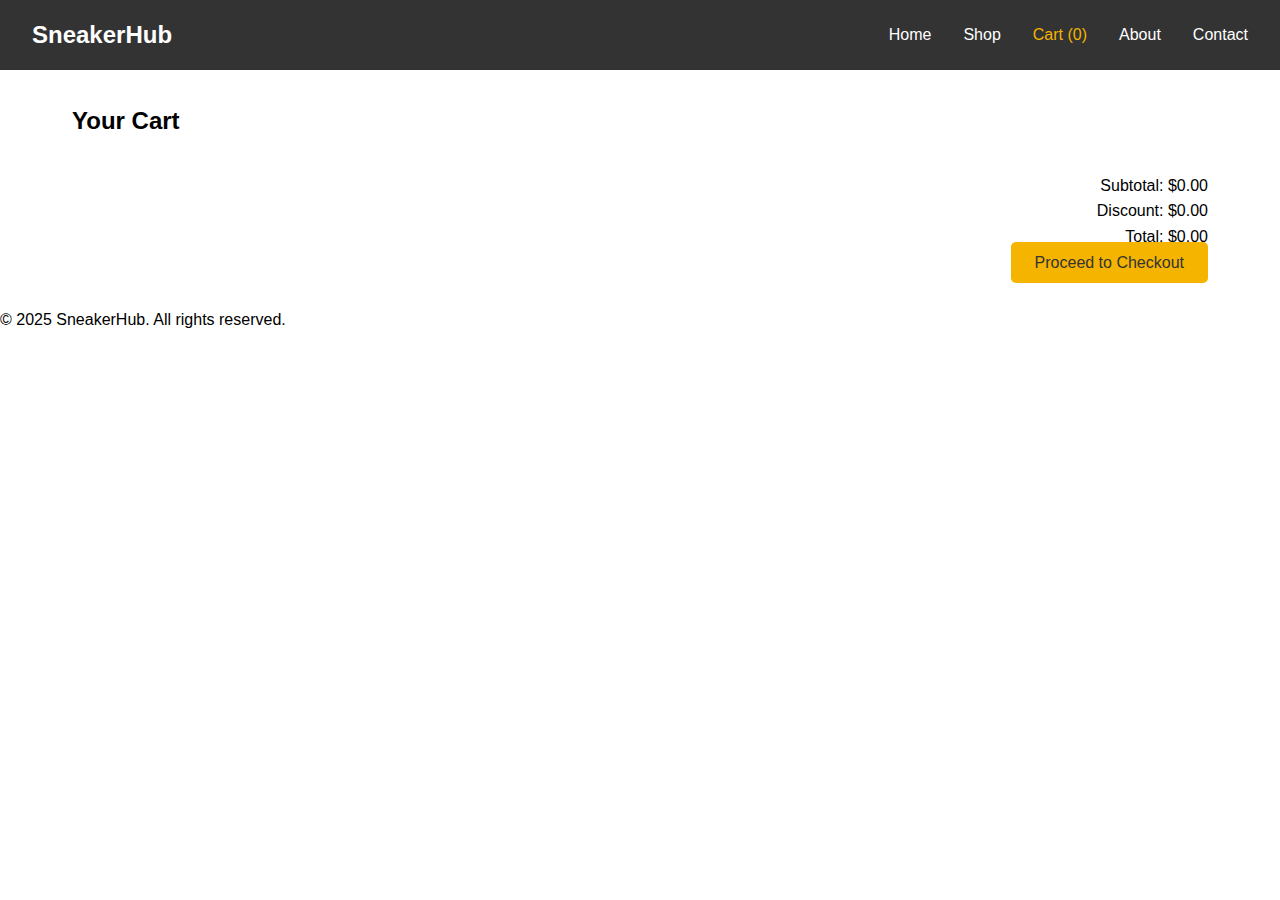
<file: cart.html>
<!DOCTYPE html>
<html lang="en">
<head>
    <meta charset="UTF-8">
    <meta name="viewport" content="width=device-width, initial-scale=1.0">
    <title>Sneaker Store - Cart</title>
    <link rel="stylesheet" href="style.css">
</head>
<body>
    <header>
        <nav class="sticky-nav">
            <div class="logo">SneakerHub</div>
            <ul>
                <li><a href="index.html">Home</a></li>
                <li><a href="shop.html">Shop</a></li>
                <li><a href="cart.html" class="active">Cart (<span id="cart-count">0</span>)</a></li>
                <li><a href="about.html">About</a></li>
                <li><a href="contact.html">Contact</a></li>
            </ul>
        </nav>
    </header>

    <main>
        <section class="cart">
            <h2>Your Cart</h2>
            <div id="cart-items"></div>
            <div class="cart-summary">
                <p>Subtotal: $<span id="cart-subtotal">0.00</span></p>
                <p>Discount: $<span id="cart-discount">0.00</span></p>
                <p>Total: $<span id="cart-total">0.00</span></p>
                <a href="checkout.html" class="cta-button">Proceed to Checkout</a>
            </div>
        </section>
    </main>

    <footer>
        <p>&copy; 2025 SneakerHub. All rights reserved.</p>
    </footer>

    <button class="back-to-top" onclick="scrollToTop()">↑</button>
    <script src="script.js"></script>
</body>
</html>
</file>
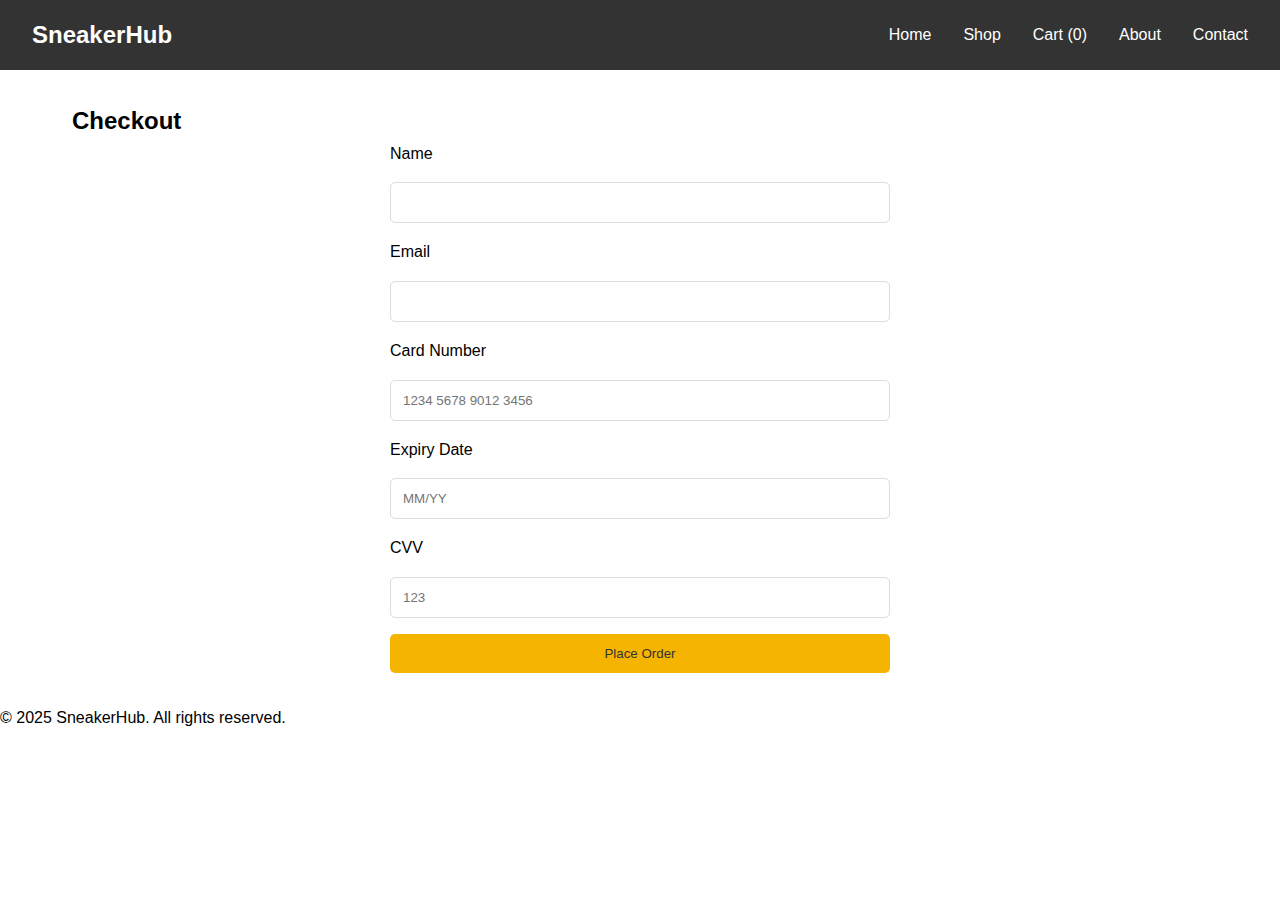
<file: checkout.html>
<!DOCTYPE html>
<html lang="en">
<head>
    <meta charset="UTF-8">
    <meta name="viewport" content="width=device-width, initial-scale=1.0">
    <title>Sneaker Store - Checkout</title>
    <link rel="stylesheet" href="style.css">
</head>
<body>
    <header>
        <nav class="sticky-nav">
            <div class="logo">SneakerHub</div>
            <ul>
                <li><a href="index.html">Home</a></li>
                <li><a href="shop.html">Shop</a></li>
                <li><a href="cart.html">Cart (<span id="cart-count">0</span>)</a></li>
                <li><a href="about.html">About</a></li>
                <li><a href="contact.html">Contact</a></li>
            </ul>
        </nav>
    </header>

    <main>
        <section class="checkout">
            <h2>Checkout</h2>
            <form id="checkout-form">
                <label for="name">Name</label>
                <input type="text" id="name" required>
                <label for="email">Email</label>
                <input type="email" id="email" required>
                <label for="card">Card Number</label>
                <input type="text" id="card" placeholder="1234 5678 9012 3456" required>
                <label for="expiry">Expiry Date</label>
                <input type="text" id="expiry" placeholder="MM/YY" required>
                <label for="cvv">CVV</label>
                <input type="text" id="cvv" placeholder="123" required>
                <button type="submit">Place Order</button>
            </form>
        </section>
    </main>

    <footer>
        <p>&copy; 2025 SneakerHub. All rights reserved.</p>
    </footer>

    <button class="back-to-top" onclick="scrollToTop()">↑</button>
    <script src="script.js"></script>
</body>
</html>
</file>
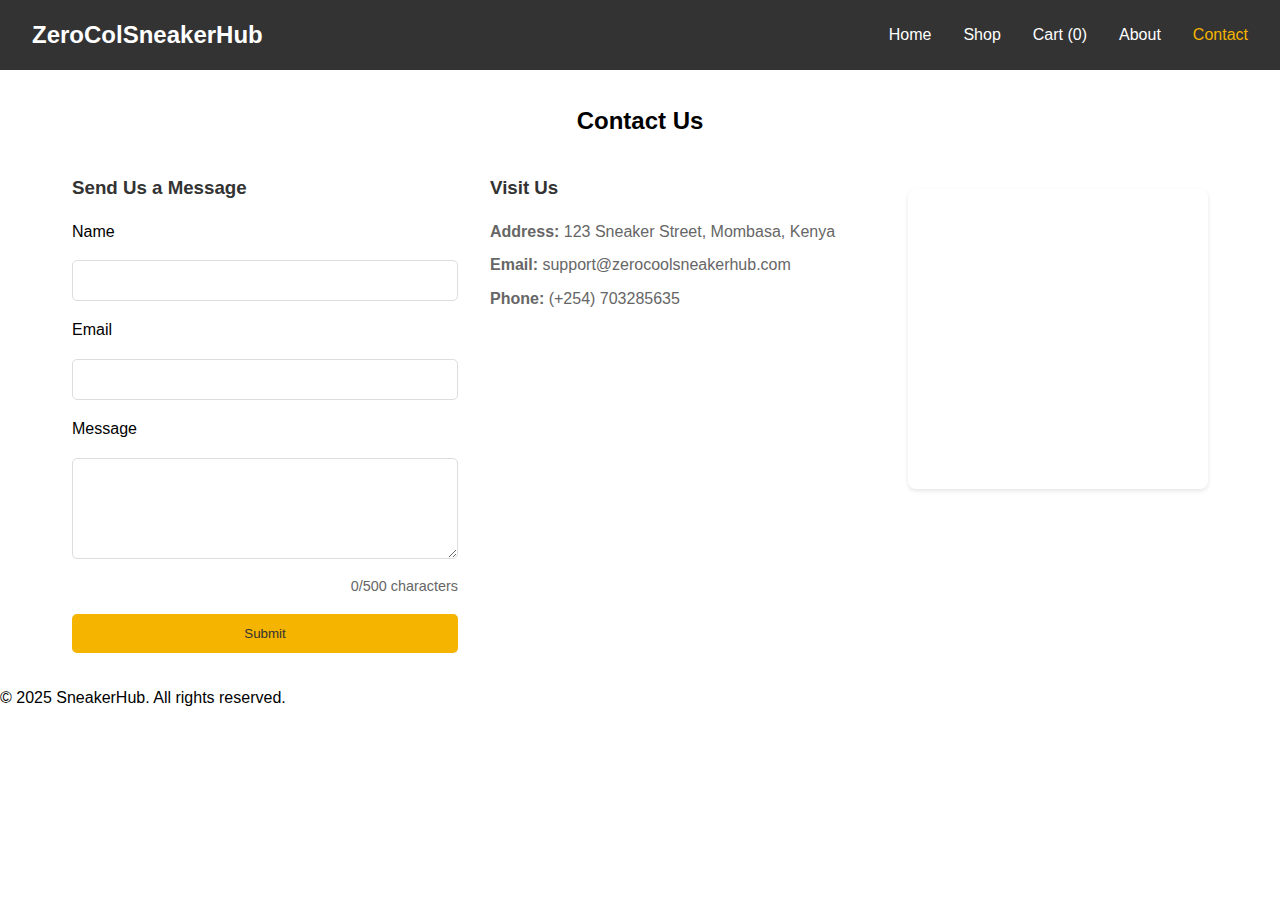
<file: contact.html>
<!DOCTYPE html>
<html lang="en">
<head>
    <meta charset="UTF-8">
    <meta name="viewport" content="width=device-width, initial-scale=1.0">
    <title>Sneaker Store - Contact Us</title>
    <link rel="stylesheet" href="style.css">
</head>
<body>
    <header>
        <nav class="sticky-nav">
            <div class="logo">ZeroColSneakerHub</div>
            <ul>
                <li><a href="index.html">Home</a></li>
                <li><a href="shop.html">Shop</a></li>
                <li><a href="cart.html">Cart (<span id="cart-count">0</span>)</a></li>
                <li><a href="about.html">About</a></li>
                <li><a href="contact.html" class="active">Contact</a></li>
            </ul>
        </nav>
    </header>

    <main>
        <section class="contact">
            <h2>Contact Us</h2>
            <div class="contact-content">
                <div class="contact-form">
                    <h3>Send Us a Message</h3>
                    <form id="contact-form">
                        <label for="name">Name</label>
                        <input type="text" id="name" required>
                        <label for="email">Email</label>
                        <input type="email" id="email" required>
                        <label for="message">Message</label>
                        <textarea id="message" rows="5" maxlength="500" required></textarea>
                        <p class="char-counter"><span id="char-count">0</span>/500 characters</p>
                        <button type="submit">Submit</button>
                    </form>
                </div>
                <div class="contact-info">
                    <h3>Visit Us</h3>
                    <p><strong>Address:</strong> 123 Sneaker Street, Mombasa, Kenya</p>
                    <p><strong>Email:</strong> support@zerocoolsneakerhub.com</p>
                    <p><strong>Phone:</strong> (+254) 703285635</p>
                    </div>
                    <div class="map-embed">
                        <iframe 
                            src="https://www.google.com/maps/embed?pb=!1m18!1m12!1m3!1d3989.756210874143!2d39.65639661475347!3d-4.043740097098845!2m3!1f0!2f0!3f0!3m2!1i1024!2i768!4f13.1!3m3!1m2!1s0x0%3A0x0!2zNMKwMDInMzcuNSJTIDM5wrAzOSc0Mi4yIkU!5e0!3m2!1sen!2sus!4v1634567890123!5m2!1sen!2sus" 
                            width="100%" 
                            height="300" 
                            style="border:0;" 
                            allowfullscreen="" 
                            loading="lazy">
                        </iframe>
                    </div>
                </div>
            </div>
        </section>
    </main>

    <footer>
        <p>© 2025 SneakerHub. All rights reserved.</p>
    </footer>

    <button class="back-to-top" onclick="scrollToTop()">↑</button>
    <script src="script.js"></script>
</body>
</html>
</file>
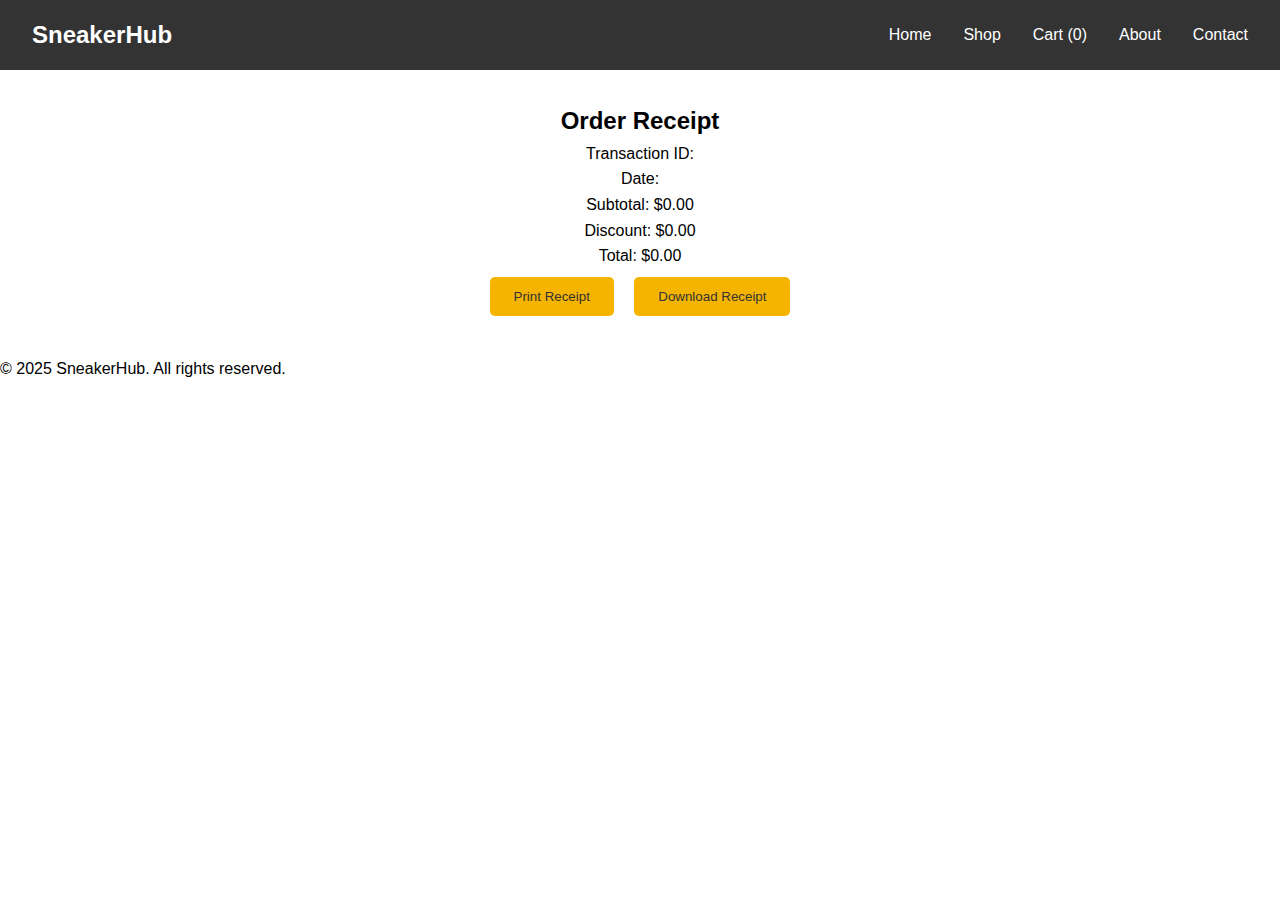
<file: receipt.html>
<!DOCTYPE html>
<html lang="en">
<head>
    <meta charset="UTF-8">
    <meta name="viewport" content="width=device-width, initial-scale=1.0">
    <title>Sneaker Store - Receipt</title>
    <link rel="stylesheet" href="style.css">
</head>
<body>
    <header>
        <nav class="sticky-nav">
            <div class="logo">SneakerHub</div>
            <ul>
                <li><a href="index.html">Home</a></li>
                <li><a href="shop.html">Shop</a></li>
                <li><a href="cart.html">Cart (<span id="cart-count">0</span>)</a></li>
                <li><a href="about.html">About</a></li>
                <li><a href="contact.html">Contact</a></li>
            </ul>
        </nav>
    </header>

    <main>
        <section class="receipt">
            <h2>Order Receipt</h2>
            <p>Transaction ID: <span id="transaction-id"></span></p>
            <p>Date: <span id="order-date"></span></p>
            <div id="receipt-items"></div>
            <div class="receipt-summary">
                <p>Subtotal: $<span id="receipt-subtotal">0.00</span></p>
                <p>Discount: $<span id="receipt-discount">0.00</span></p>
                <p>Total: $<span id="receipt-total">0.00</span></p>
            </div>
            <button onclick="printReceipt()">Print Receipt</button>
            <button onclick="downloadReceipt()">Download Receipt</button>
        </section>
    </main>

    <footer>
        <p>&copy; 2025 SneakerHub. All rights reserved.</p>
    </footer>

    <button class="back-to-top" onclick="scrollToTop()">↑</button>
    <script src="script.js"></script>
</body>
</html>
</file>
<file: style.css>
* {
    margin: 0;
    padding: 0;
    box-sizing: border-box;
}

body {
    font-family: Arial, sans-serif;
    line-height: 1.6;
}

header {
    background: #333;
    color: #fff;
}

.sticky-nav {
    position: sticky;
    top: 0;
    display: flex;
    justify-content: space-between;
    align-items: center;
    padding: 1rem 2rem;
    background: #333;
    z-index: 1000;
}

.logo {
    font-size: 1.5rem;
    font-weight: bold;
}

nav ul {
    display: flex;
    list-style: none;
}

nav ul li {
    margin-left: 2rem;
}

nav ul li a {
    color: #fff;
    text-decoration: none;
    transition: color 0.3s;
}

nav ul li a.active,
nav ul li a:hover {
    color: #f4b400;
}

.hero {
    background: url('../images/hero.jpg') no-repeat center/cover;
    height: 60vh;
    display: flex;
    flex-direction: column;
    justify-content: center;
    align-items: center;
    color: #fff;
    text-align: center;
    animation: fadeIn 1s ease-in;
    position: relative
}

.hero::before {
    content: '';
    position: absolute;
    top: 0;
    left: 0;
    width: 100%;
    height: 100%;
    background: rgba(0, 0, 0, 0.3); /* Overlay for better text readability */
    z-index: 1;
}

.hero h1,
.hero p,
.hero .cta-button {
    position: relative;
    z-index: 2;
}

.cta-button {
    background: #f4b400;
    color: #333;
    padding: 0.75rem 1.5rem;
    text-decoration: none;
    border-radius: 5px;
    transition: background 0.3s;
}

/* Cart Item Images */
.cart-item img {
    width: 100px;
    height: auto;
    object-fit: cover;
    border-radius: 5px;
}

.cta-button:hover {
    background: #d89e00;
}

.featured,
.shop-controls,
.product-grid,
.cart,
.checkout,
.receipt {
    padding: 2rem;
    max-width: 1200px;
    margin: 0 auto;
}

.product-grid {
    display: grid;
    grid-template-columns: repeat(auto-fit, minmax(250px, 1fr));
    gap: 2rem;
}

.product-card {
    border: 1px solid #ddd;
    padding: 1rem;
    text-align: center;
    transition: transform 0.3s, box-shadow 0.3s;
    overflow: hidden;
}

.product-card:hover {
    transform: scale(1.05);
    box-shadow: 0 4px 8px rgba(0, 0, 0, 0.1);
}

.product-card img:hover {
    transform: scale(1.1); /* Zoom effect on hover */
}
.product-card img {
    max-width: 100%;
    height: auto;
    transition: transform 0.3s ease;
    object-fit: cover;
}

.shop-controls {
    margin-bottom: 2rem;
}

#search-bar,
.filters select {
    padding: 0.5rem;
    margin: 0.5rem;
    border: 1px solid #ddd;
    border-radius: 5px;
}

.product-details {
    display: flex;
    gap: 2rem;
    flex-wrap: wrap;
}

.product-slider {
    flex: 1;
    min-width: 300px;
    position: relative;
}

.product-slider img {
    max-width: 100%;
    height: auto;
    border-radius: 8px;
    box-shadow: 0 2px 4px rgba(0, 0, 0, 0.1);
    transition: opacity 0.3s ease;
}

.slider-thumbs {
    display: flex;
    gap: 0.5rem;
    margin-top: 1rem;
    justify-content: center;
}

.slider-thumbs img {
    width: 80px;
    cursor: pointer;
    height: 80px;
    object-fit: cover;
    cursor: pointer;
    opacity: 0.6;
    border-radius: 5px;
    transition: opacity 0.3s, border 0.3s;
}

.slider-thumbs img.active,
.slider-thumbs img:hover {
    opacity: 1;
    border: 2px solid #f4b400;
}

/* Lazy Loading */
img[data-src] {
    opacity: 0;
    transition: opacity 0.5s ease-in;
}

img.loaded {
    opacity: 1;
}

.product-info {
    flex: 1;
    min-width: 300px;
}

.product-info button {
    background: #f4b400;
    color: #333;
    padding: 0.75rem 1.5rem;
    border: none;
    border-radius: 5px;
    cursor: pointer;
    margin: 0.5rem;
}

.product-info button:hover {
    background: #d89e00;
}

.cart-item {
    display: flex;
    justify-content: space-between;
    align-items: center;
    padding: 1rem;
    border-bottom: 1px solid #ddd;
}

.cart-summary {
    margin-top: 2rem;
    text-align: right;
}

.checkout form {
    display: flex;
    flex-direction: column;
    gap: 1rem;
    max-width: 500px;
    margin: 0 auto;
}

.checkout form input,
.checkout form button {
    padding: 0.75rem;
    border: 1px solid #ddd;
    border-radius: 5px;
}

.checkout form button {
    background: #f4b400;
    color: #333;
    border: none;
    cursor: pointer;
}

.checkout form button:hover {
    background: #d89e00;
}

.receipt {
    text-align: center;
}

.receipt button {
    background: #f4b400;
    color: #333;
    padding: 0.75rem 1.5rem;
    border: none;
    border-radius: 5px;
    margin: 0.5rem;
    cursor: pointer;
}

.receipt button:hover {
    background: #d89e00;
}

.promo-banner {
    background: linear-gradient(rgba(0, 0, 0, 0.5), rgba(0, 0, 0, 0.5)), url('../images/promo-banner.jpg') no-repeat center/cover;
    color: #333;
    text-align: center;
    padding: 1rem;
    margin: 2rem 0;
}

.back-to-top {
    position: fixed;
    bottom: 2rem;
    right: 2rem;
    background: #f4b400;
    color: #333;
    border: none;
    border-radius: 50%;
    width: 40px;
    height: 40px;
    cursor: pointer;
    display: none;
}

.back-to-top.show {
    display: block;
}

.modal {
    display: none;
    position: fixed;
    top: 0;
    left: 0;
    width: 100%;
    height: 100%;
    background: rgba(0, 0, 0, 0.5);
    justify-content: center;
    align-items: center;
}

.modal-content {
    background: #fff;
    padding: 2rem;
    border-radius: 5px;
    text-align: center;
}


/* About Page Styles */
.about {
    padding: 2rem;
    max-width: 1200px;
    margin: 0 auto;
    text-align: center;
}

.about-content {
    display: flex;
    gap: 2rem;
    align-items: center;
    flex-wrap: wrap;
    margin-top: 2rem;
}

.about-text {
    flex: 1;
    min-width: 300px;
    text-align: left;
}

.about-text h3 {
    margin: 1rem 0 0.5rem;
    color: #333;
}

.about-text p {
    margin-bottom: 1rem;
    color: #666;
}

.about-image img {
    flex: 1;
    min-width: 300px;
    max-width: 100%;
    height: auto;
    border-radius: 8px;
    box-shadow: 0 2px 4px rgba(0, 0, 0, 0.1);
}

/* Contact Page Styles */
.contact {
    padding: 2rem;
    max-width: 1200px;
    margin: 0 auto;
    text-align: center;
}

.contact-content {
    display: flex;
    gap: 2rem;
    flex-wrap: wrap;
    margin-top: 2rem;
}

.contact-form,
.contact-info {
    flex: 1;
    min-width: 300px;
    text-align: left;
}

.contact-form h3,
.contact-info h3 {
    margin-bottom: 1rem;
    color: #333;
}

.contact-form form {
    display: flex;
    flex-direction: column;
    gap: 1rem;
}

.contact-form input,
.contact-form textarea {
    padding: 0.75rem;
    border: 1px solid #ddd;
    border-radius: 5px;
    width: 100%;
}

.contact-form textarea {
    resize: vertical;
}

.contact-form button {
    background: #f4b400;
    color: #333;
    padding: 0.75rem 1.5rem;
    border: none;
    border-radius: 5px;
    cursor: pointer;
    transition: background 0.3s;
}

.contact-form button:hover {
    background: #d89e00;
}

.contact-info p {
    margin-bottom: 0.5rem;
    color: #666;
}

.map-placeholder img {
    max-width: 100%;
    height: auto;
    border-radius: 8px;
    box-shadow: 0 2px 4px rgba(0, 0, 0, 0.1);
    margin-top: 1rem;
}


/* Team Section Styles */
.team-section {
    margin-top: 3rem;
    text-align: center;
}

.team-grid {
    display: grid;
    grid-template-columns: repeat(auto-fit, minmax(250px, 1fr));
    gap: 2rem;
    margin-top: 2rem;
}

.team-card {
    background: #fff;
    border: 1px solid #ddd;
    border-radius: 8px;
    padding: 1rem;
    text-align: center;
    transition: transform 0.3s, box-shadow 0.3s;
}

.team-card:hover {
    transform: translateY(-5px);
    box-shadow: 0 4px 8px rgba(0, 0, 0, 0.1);
}

.team-card img {
    width: 150px;
    height: 150px;
    object-fit: cover;
    border-radius: 50%;
    margin-bottom: 1rem;
}

.team-card h4 {
    margin: 0.5rem 0;
    color: #333;
}

.team-card .role {
    color: #f4b400;
    font-size: 0.9rem;
    margin-bottom: 0.5rem;
}

.team-card p {
    color: #666;
    font-size: 0.9rem;
}

/* Contact Page Enhancements */
.char-counter {
    font-size: 0.9rem;
    color: #666;
    text-align: right;
}

.social-media {
    margin: 1.5rem 0;
}

.social-media h4 {
    margin-bottom: 1rem;
    color: #333;
}

.social-icons {
    display: flex;
    gap: 1rem;
    justify-content: flex-start;
}

.social-icons img {
    width: 40px;
    height: 40px;
    transition: opacity 0.3s;
}

.social-icons img:hover {
    opacity: 0.8;
}

.map-embed {
    margin-top: 1rem;
}

.map-embed iframe {
    width: 100%;
    height: 300px;
    border-radius: 8px;
    box-shadow: 0 2px 4px rgba(0, 0, 0, 0.1);
}

/* Responsive Adjustments */
@media (max-width: 768px) {
    .team-grid {
        grid-template-columns: 1fr;
    }

    .social-icons {
        justify-content: center;
    }
}


/* Responsive Adjustments */
@media (max-width: 768px) {
    .about-content,
    .contact-content {
        flex-direction: column;
        align-items: center;
    }

    .about-text,
    .contact-form,
    .contact-info {
        text-align: center;
    }
}
@keyframes fadeIn {
    from { opacity: 0; }
    to { opacity: 1; }
}

@media (max-width: 768px) {
    .sticky-nav {
        flex-direction: column;
        align-items: flex-start;
    }

    nav ul {
        flex-direction: column;
        margin-top: 1rem;
    }

    nav ul li {
        margin: 0.5rem 0;
    }

    .hero h1 {
        font-size: 2rem;
    }

    .product-details {
        flex-direction: column;
    }
}
</file>
